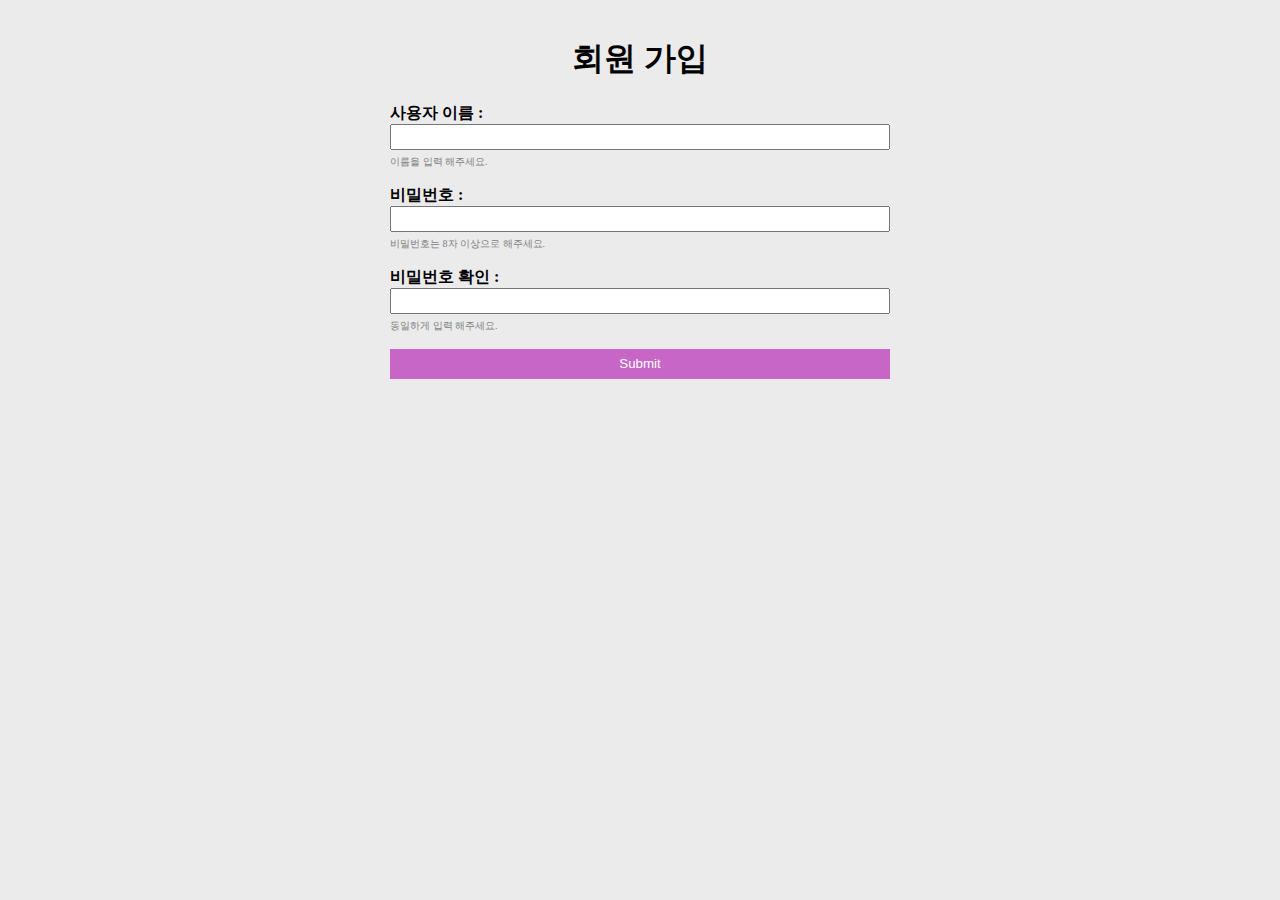
<file: html/연습/회원가입/index.html>
<!DOCTYPE html>
<html lang="ko">
<head>
  <meta charset="UTF-8">
  <meta name="viewport" content="width=device-width, initial-scale=1.0">
  <title>회원가입 폼</title>
  <link rel="stylesheet" href="style.css">
  <script src="https://ajax.googleapis.com/ajax/libs/jquery/2.1.4/jquery.min.js"></script>
  
</head>
<body>
  <h1>회원 가입</h1>
  <form action="" method="POST">
    <!-- 아래에 자유롭게 꾸며주세요! 어떠한 제약사항도 없습니다 :) -->
    <ul class="infolist">
      <li>
        <label for="id">사용자 이름 : </label>
        <input id="id" class="id" type="text" name="id" required>
        <p>이름을 입력 해주세요.</p>
      </li>
      <li>
        <label for="pw">비밀번호 : </label>
        <input id="pw" class="pw" type="password" name="pw" required minlength="8">
        <p>비밀번호는 8자 이상으로 해주세요.</p>
      </li>
      <li>
        <label for="pwc">비밀번호 확인 : </label>
        <input id="pwc" class="pw" type="password" name="pwc" required>
        <p>동일하게 입력 해주세요.</p>
      </li>
      <li>
        <input class="submit" type="submit">
      </li>
    </ul>
  </form>
  <script src="index.js"></script>
</body>
</html>
</file>
<file: html/연습/회원가입/style.css>
/* 아래애 자유롭게 꾸며 주세요! */
*:not(h1){
    box-sizing: border-box;
    margin: 0;
    padding: 0;
}
body{
    padding: 1rem;
    background-color: #ebebeb;
}
h1{
    text-align: center;
}
form{
    width: 500px;
    margin: 0 auto;
}
input{
    width: 100%;
    height: 26px;
}
ul{
    list-style: none;
}
.submit{
    color: white;
    background-color: #c766c7;
    border: none;
    height: 30px;
}
.submit:hover{
    cursor: pointer;
    filter: brightness(80%);
    transition: filter 1s;
}

li{
    margin-bottom: 16px;
}
label{
    font-weight: bold;
}

p{
    margin: 5px 0px;
    color: gray;
    font-size: 10px;
}
</file>
